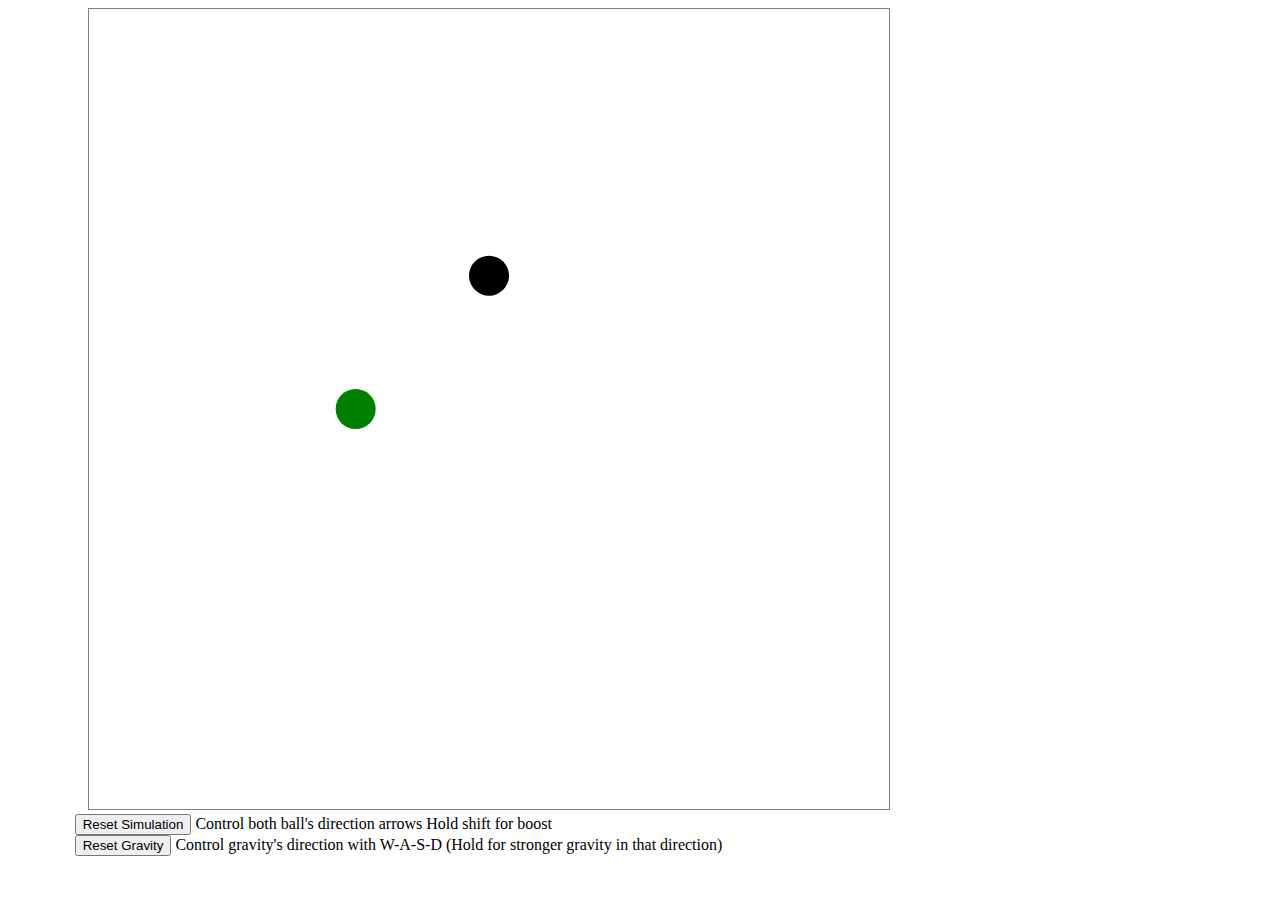
<file: bounceballs.html>
<!doctype html>
<html>
<head>
  <meta charset="utf-8">
  <title> Bouncing Ball </title>
  <script type="text/javascript" src="bounceballs.js"> </script>
</head>
<body>

<canvas id="animation" width = 800 height = 800 style="margin-left: 5em; border: 1px solid gray;"> </canvas>
<br>

<button id="reset" style="margin-left: 5em;">Reset Simulation</button>
Control both ball's direction arrows Hold shift for boost
<br>
<button id="resetg" style="margin-left: 5em;">Reset Gravity</button>
Control gravity's direction with W-A-S-D (Hold for stronger gravity in that direction)
</html>
</file>
